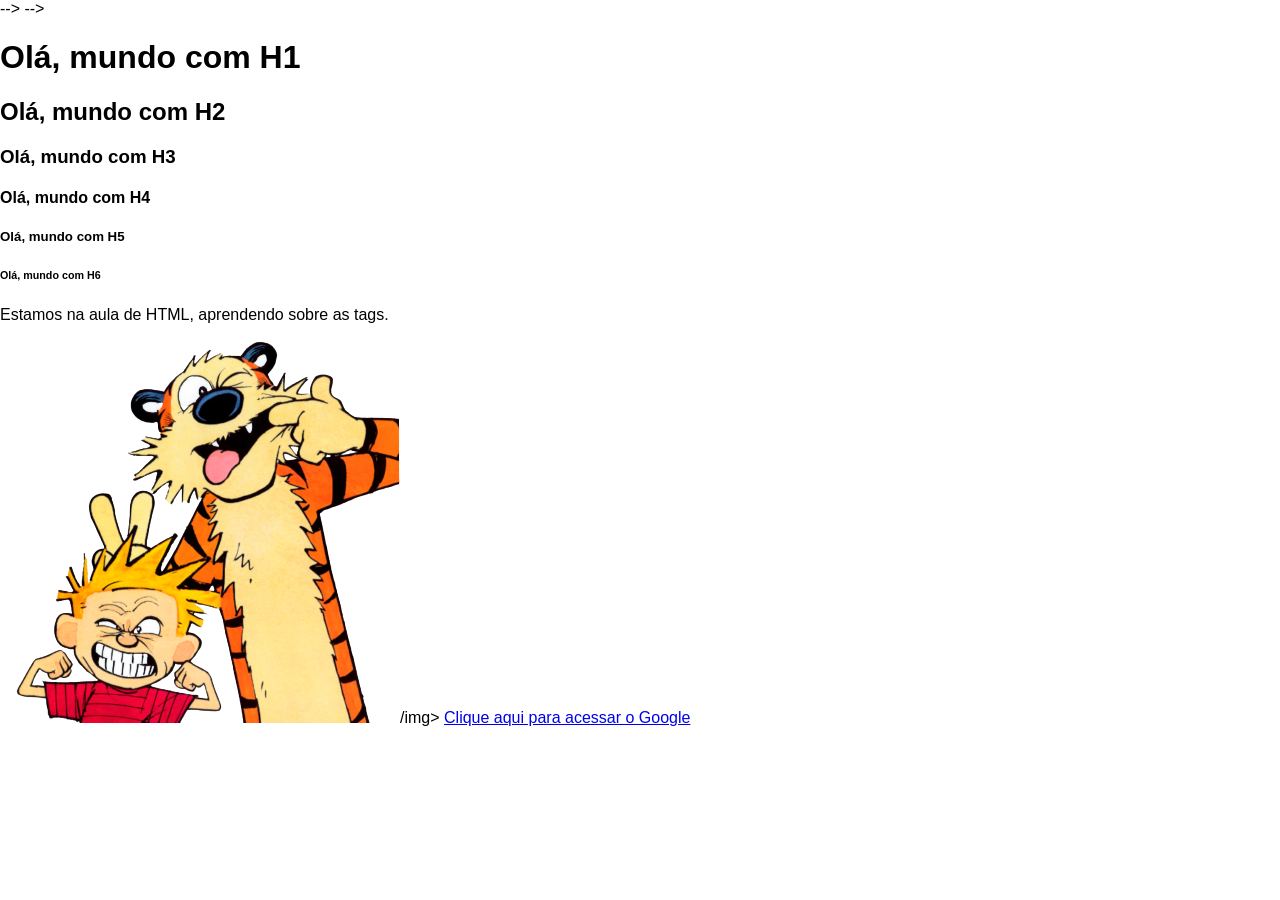
<file: experimento.html>
<html>
    <!--Cabeçalho da página-->-->
    <head>
        <!--Título da página-->-->
        <title>aula de dev web</title>
        <!--Chama o arquivo CSS-->
    <link href="estilo.css"rel="stylesheet"/>
    </head>
    <!--Corpo da página-->
    <body>
        <h1>Olá, mundo com H1</h1>
        <h2>Olá, mundo com H2</h2>
        <h3>Olá, mundo com H3</h3>
        <h4>Olá, mundo com H4</h4>
        <h5>Olá, mundo com H5</h5>
        <h6>Olá, mundo com H6</h6>

        <!--Tag de Parágrafo-->
        <p> Estamos na aula de HTML, aprendendo sobre as tags.</p>

        <!--IMAGEM-->
        <img src="imagem1.png" title="Calvin"<>/img>

       <!--LINK-->
       <a href="http://www.google.com.br" target="_blank"> Clique aqui para acessar o Google
       <a></a>
       </body>

        
    </body>
</html>
</file>
<file: estilo.css>
body{
    margin: 0;
    font-family: 'Lucida Sans', 'Lucida Sans Regular', 'Lucida Grande', 'Lucida Sans Unicode', Geneva, Verdana, sans-serif
}
/*Estilizacao do HEADER*/
header{
    background-color: rgb(78,9,116)
}

/*Estilizacao do LOGO*/
.logo{
    width: 25%;
    padding: 10px 0 20px 1%;
    /* padding-left: 6%;
    padding-top: 1%;
    padding-bottom: 2%; */
}

/*Estilizacao do MENU*/
nav {
    color: rgb(245, 245, 245);
    position: absolute;
    top: 10%;
    right: 5%;
    font-size: 35px;
    font-family: cursive; 
    }
nav li{
        display: inline; 
        margin-right: 40px;
    }
.divHeader{
        position: relative;
    }
/*Estilizacao do BANNER*/
.banner{
    width: 100%;
    height: 100%;
    object-fit: cover;
    object-position: bottom;
    }

/*Estilizacao da sessao SOBRE NÓS*/
.sobre_nos{
    width: 60%;
    text-align: justify;
    line-height: 2.5;/*espaçamento entre linhas*/
    margin-left: 20;
    font-family: cursive;
}
.img_sobre_nos{
    WIDTH: 30%;
    float: left;
    margin-right: 20px;
}
.titulo_sobre_nos{
     clear: left;
     
}

.div_nossosservicos{
    width: 70%;
    margin-left: 30%;
    display: flex;
}
.nossos_servicos{
    list-style: none;
    line-height: 4;
}
.nossos_servicos li:before{
    content:"🦷";
}


.moeda {
  width: 200px;
  animation: girarMoeda 2s linear infinite;
   width: 30%;
    border-radius : 20px;
    box-shadow: 10px 10px 5px 0px;
    opacity: 1;
    transition: 400ms;
}

@keyframes girarMoeda {
  from {
    transform: rotateY(0deg);
  }
  to {
    transform: rotateY(360deg);
  }
}

/*Estilizacao da sessao NOSSO ESTABELECIMENTO*/
.mapa{
    text-align:center;
    background: linear-gradient(#FFFF,#053470)
}
.titulos{
    text-align: center;
    color: navy;
}
/*SESSAO VIDEO*/
.VIDEO{
    text-align: center;
    background: linear-gradient(rgb(180, 111, 180))  ;
}
/*Estilização do FOOTER*/
footer{
    background: url("img/fundorodape.png");
    padding: 10px 10px 10px 0;
    background-size: cover;
    background-position: center;
    background-blend-mode: darken;
    background-color: rgb(78,9,116)
   }
.logo_footer {
    width: 10%;
    padding-left: 90.5%;
}
footer p{
    color: white;
    text-align: right;
    font-size: 20px

}

footer a{
    color: white;
    text-decoration: none;
}
</file>
